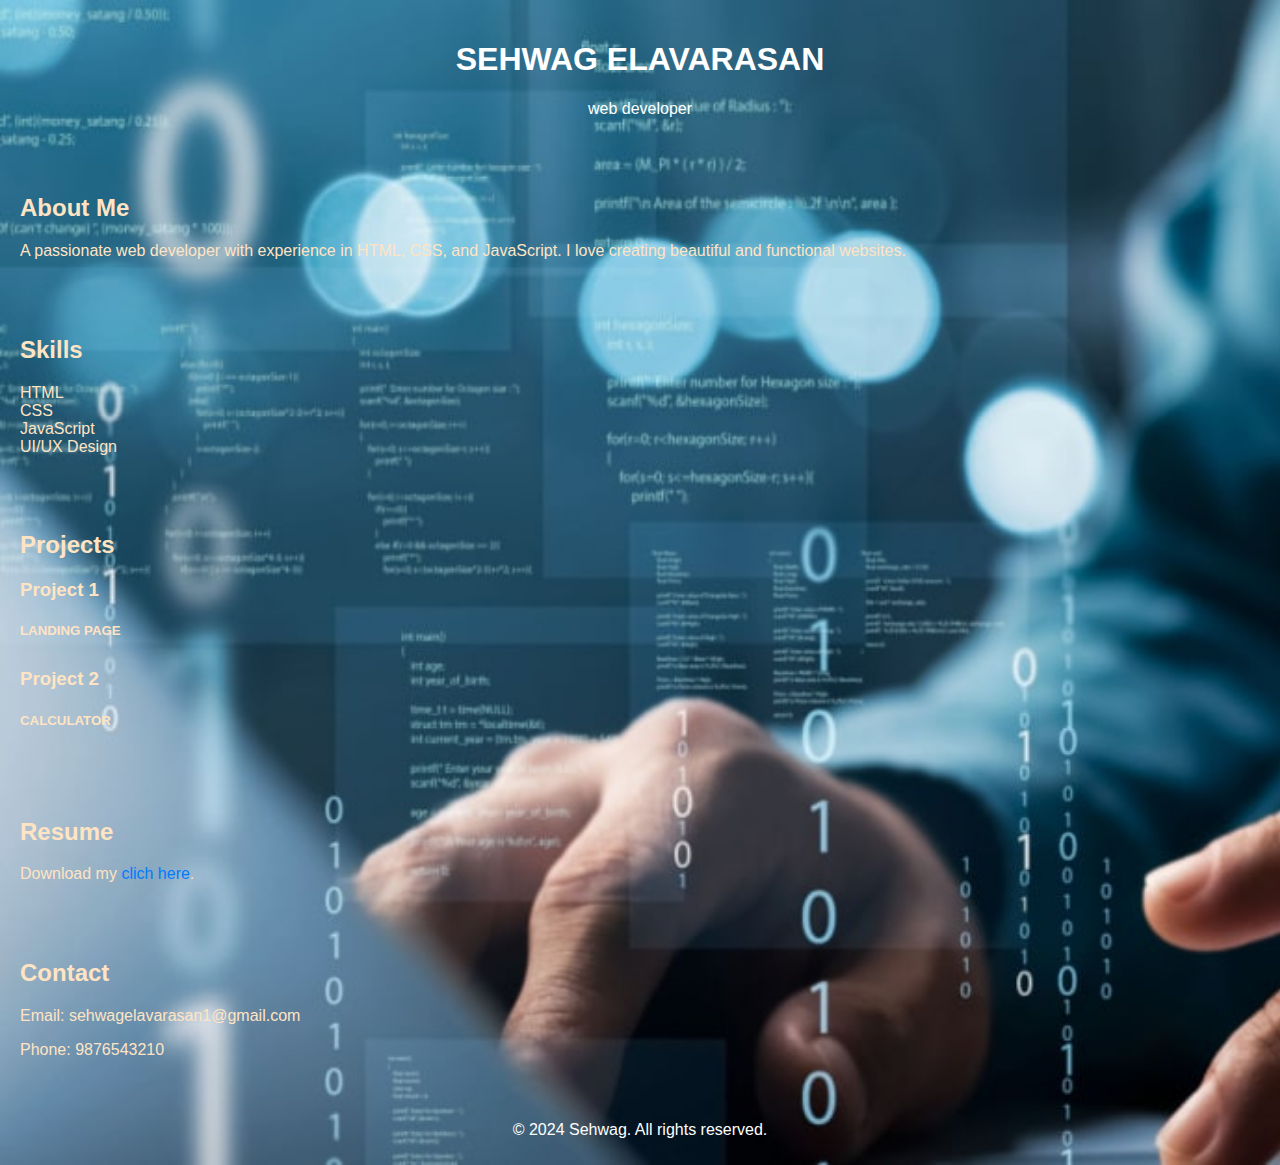
<file: portfolio/index.html>
<!DOCTYPE html>
<html lang="en">
<head>
    <meta charset="UTF-8">
    <meta name="viewport" content="width=device-width, initial-scale=1.0">
    <title>Your Name - Portfolio</title>
    <link rel="stylesheet" href="style.css">
</head>
<body>
    <div class="bg">
<header>
    <h1>SEHWAG ELAVARASAN</h1>
    <p>web developer</p>
  </header>
  <section id="about">
    <h2>About Me</h2>
    <p>A passionate web developer with experience in HTML, CSS, and JavaScript. I love creating beautiful and functional websites.</p>
  </section>

  <section id="skills">
    <h2>Skills</h2>
    <ul>
      <li>HTML</li>
      <li>CSS</li>
      <li>JavaScript</li>
      <li>UI/UX Design</li>
    </ul>
  </section>

  <section id="projects">
    <h2>Projects</h2>
    <div class="project">
      <h3>Project 1</h3>
      <h5>LANDING PAGE</h5>
    </div>
    <div class="project">
      <h3>Project 2</h3>
      <h5>CALCULATOR</h5>
    </div>

  </section>
  <section id="resume">
    <h2>Resume</h2>
    <p>Download my <a href="resume.html" target="_blank">clich here</a>.</p>
  </section>

  <section id="contact">
    <h2>Contact</h2>
    <p>Email: sehwagelavarasan1@gmail.com</p>
    <p>Phone: 9876543210</p>
  </section>

  <footer>
    <p>&copy; 2024 Sehwag. All rights reserved.</p>
  </footer>
    </div>
</body>
</html>
</file>
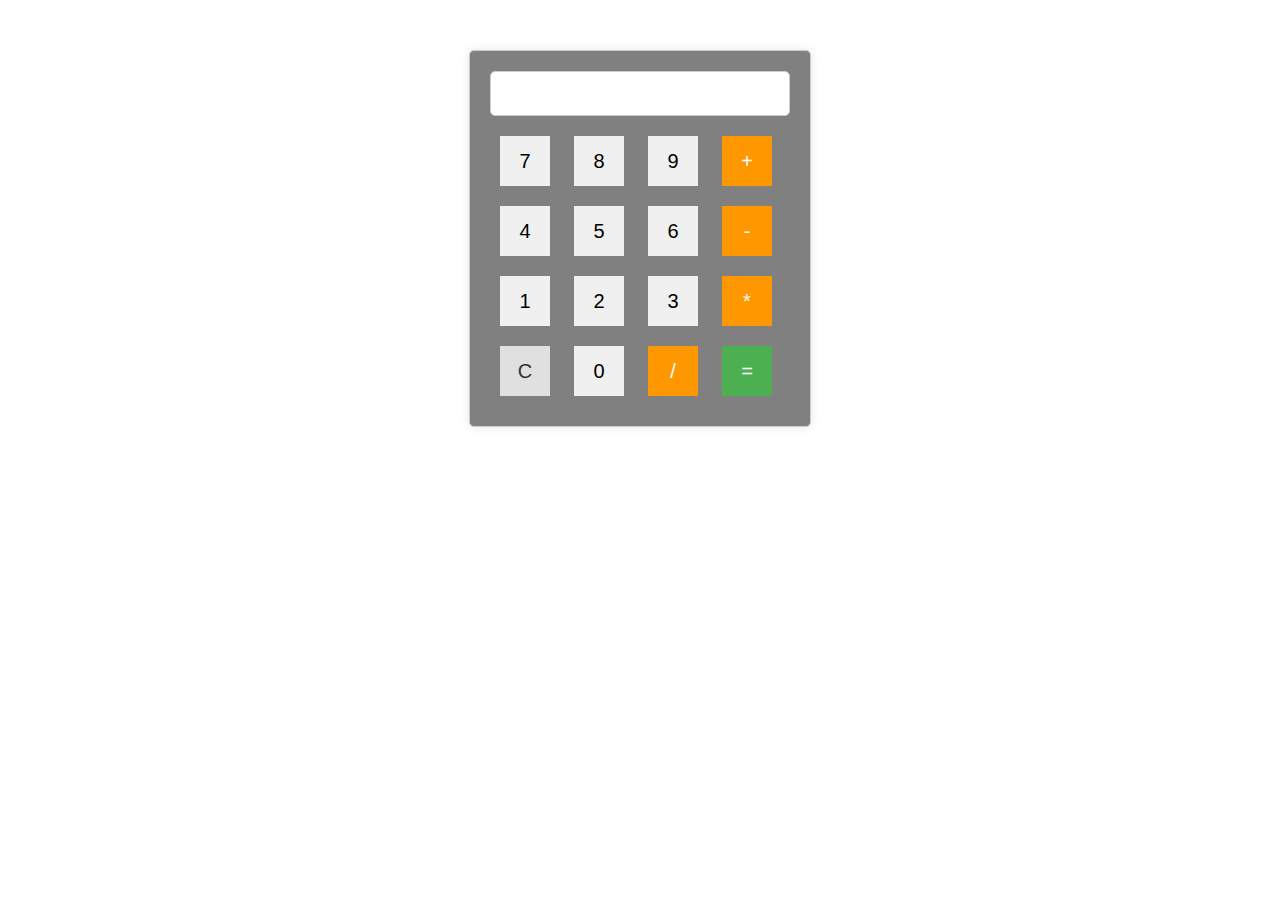
<file: calculator/cal.html>
<!DOCTYPE html>
<html lang="en">
<head>
    <meta charset="UTF-8">
    <meta name="viewport" content="width=device-width, initial-scale=1.0">
    <title>Simple Calculator</title>
    <link rel="stylesheet" href="style.css">
</head>
<body>

<div class="calculator">
    <input type="text" id="display" readonly>
    <div>
        <button onclick="appendToDisplay('7')">7</button>
        <button onclick="appendToDisplay('8')">8</button>
        <button onclick="appendToDisplay('9')">9</button>
        <button class="operator" onclick="appendToDisplay('+')">+</button>
    </div>
    <div>
        <button onclick="appendToDisplay('4')">4</button>
        <button onclick="appendToDisplay('5')">5</button>
        <button onclick="appendToDisplay('6')">6</button>
        <button class="operator" onclick="appendToDisplay('-')">-</button>
    </div>
    <div>
        <button onclick="appendToDisplay('1')">1</button>
        <button onclick="appendToDisplay('2')">2</button>
        <button onclick="appendToDisplay('3')">3</button>
        <button class="operator" onclick="appendToDisplay('*')">*</button>
    </div>
    <div>
        <button class="clear" onclick="clearDisplay()">C</button>
        <button onclick="appendToDisplay('0')">0</button>
        <button class="operator" onclick="appendToDisplay('/')">/</button>
        <button class="equals" onclick="calculate()">=</button>
    </div>
</div>

<script>
    let displayValue = '';

    function appendToDisplay(value) {
        displayValue += value;
        document.getElementById('display').value = displayValue;
    }

    function clearDisplay() {
        displayValue = '';
        document.getElementById('display').value = displayValue;
    }

    function calculate() {
        let result;
        try {
            result = eval(displayValue);
        } catch (error) {
            result = 'Error';
        }
        document.getElementById('display').value = result;
        displayValue = result.toString();
    }
</script>

</body>
</html>
</file>
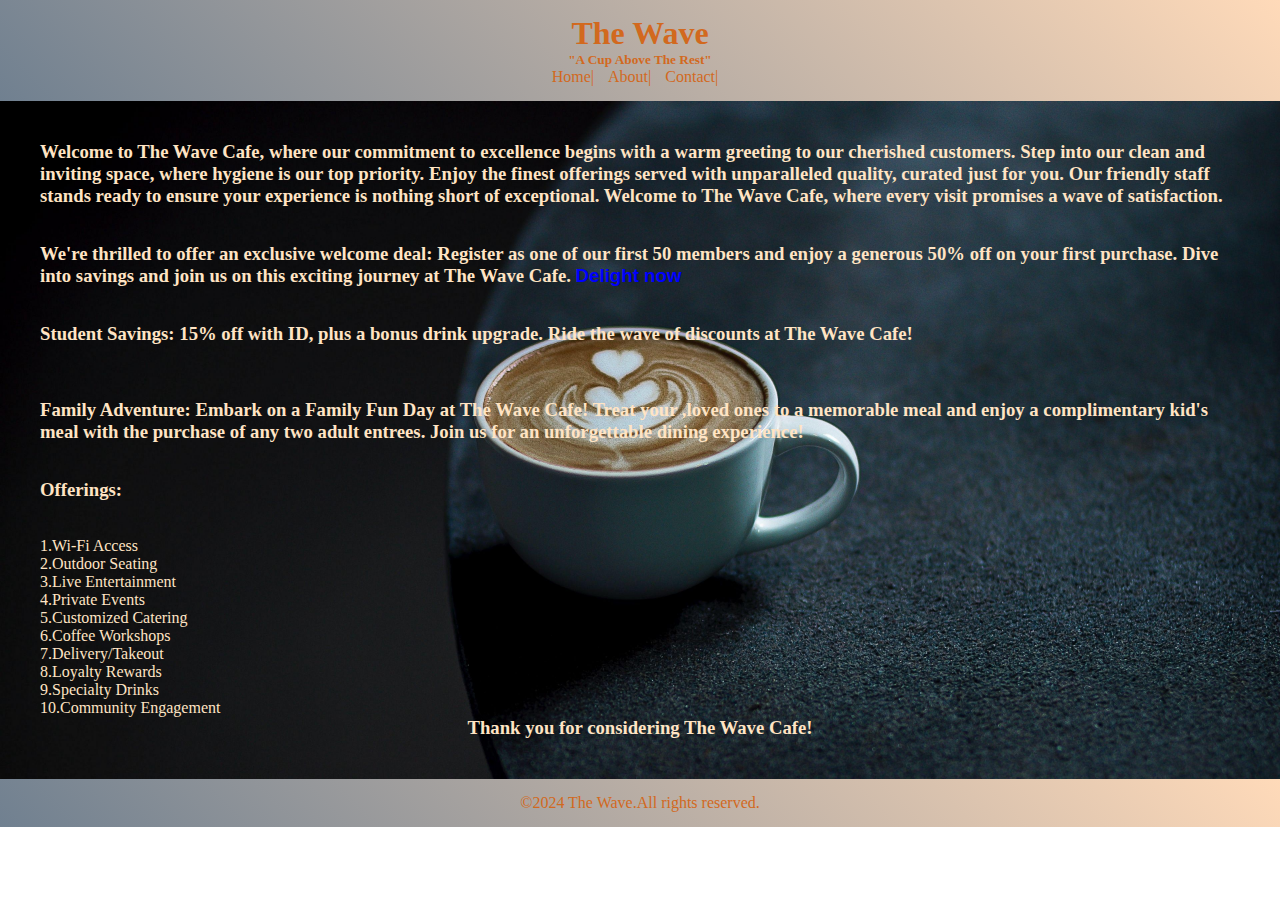
<file: Landing page/cafe.html>
<!DOCTYPE html>
<html>
    <head> 
        <title>landing page</title>
        <link rel="stylesheet" href="style.css" type="text/css">
        <style>
            h3{
                font-family:lucida bright;
            }
        </style>
    </head>
    <body>
        <footer>
        <h1 style="font-family:Bodoni mt black">The Wave</h1>
        <h5 style="font-family:blackadder itc">"A Cup Above The Rest"</h5>
        <ul>
            <li>Home|</li>
            <li>About|</li>
            <li>Contact|</li>
        </ul>
        </footer>
        <div>
        <h3 style="color:bisque">Welcome to The Wave Cafe, where our commitment to excellence begins with a warm greeting to our cherished customers. Step into our clean and inviting space, where hygiene is our top priority. Enjoy the finest offerings served with unparalleled quality, curated just for you. Our friendly staff stands ready to ensure your experience is nothing short of exceptional. Welcome to The Wave Cafe, where every visit promises a wave of satisfaction.</h3><br><br>
        <h3  style="color:bisque">We're thrilled to offer an exclusive welcome deal: Register as one of our first 50 members and enjoy a generous 50% off on your first purchase. Dive into savings and join us on this exciting journey at The Wave Cafe. <a href="form.html" style="color: blue;font-family:arial">Delight now</a></h3><br><br>
        <h3 style="color:bisque">Student Savings: 15% off with ID, plus a bonus drink upgrade. Ride the wave of discounts at The Wave Cafe!</h3><br><br><br>
        <h3 style="color:bisque">Family Adventure: Embark on a Family Fun Day at The Wave Cafe! Treat your ,loved ones to a memorable meal and enjoy a complimentary kid's meal with the purchase of any two adult entrees. Join us for an unforgettable dining experience!</h3><br><br>
        <h3 style="color:bisque">Offerings:</h3><br><br>
        <ul style="color:bisque">
        <li>1.Wi-Fi Access</li><br>
        <li>2.Outdoor Seating</li><br>
        <li>3.Live Entertainment</li><br>
        <li>4.Private Events</li><br>
        <li>5.Customized Catering</li><br>
        <li>6.Coffee Workshops</li><br>
        <li>7.Delivery/Takeout</li><br>
        <li>8.Loyalty Rewards</li><br>
        <li>9.Specialty Drinks</li><br>
        <li>10.Community Engagement</li><br>
        </ul>
        <h3 style="text-align:center; color:bisque">Thank you for considering The Wave Cafe!</h3>
        </div>
        <p>&copy;2024 The Wave.All rights reserved.</p>
    </body>
</html>
</file>
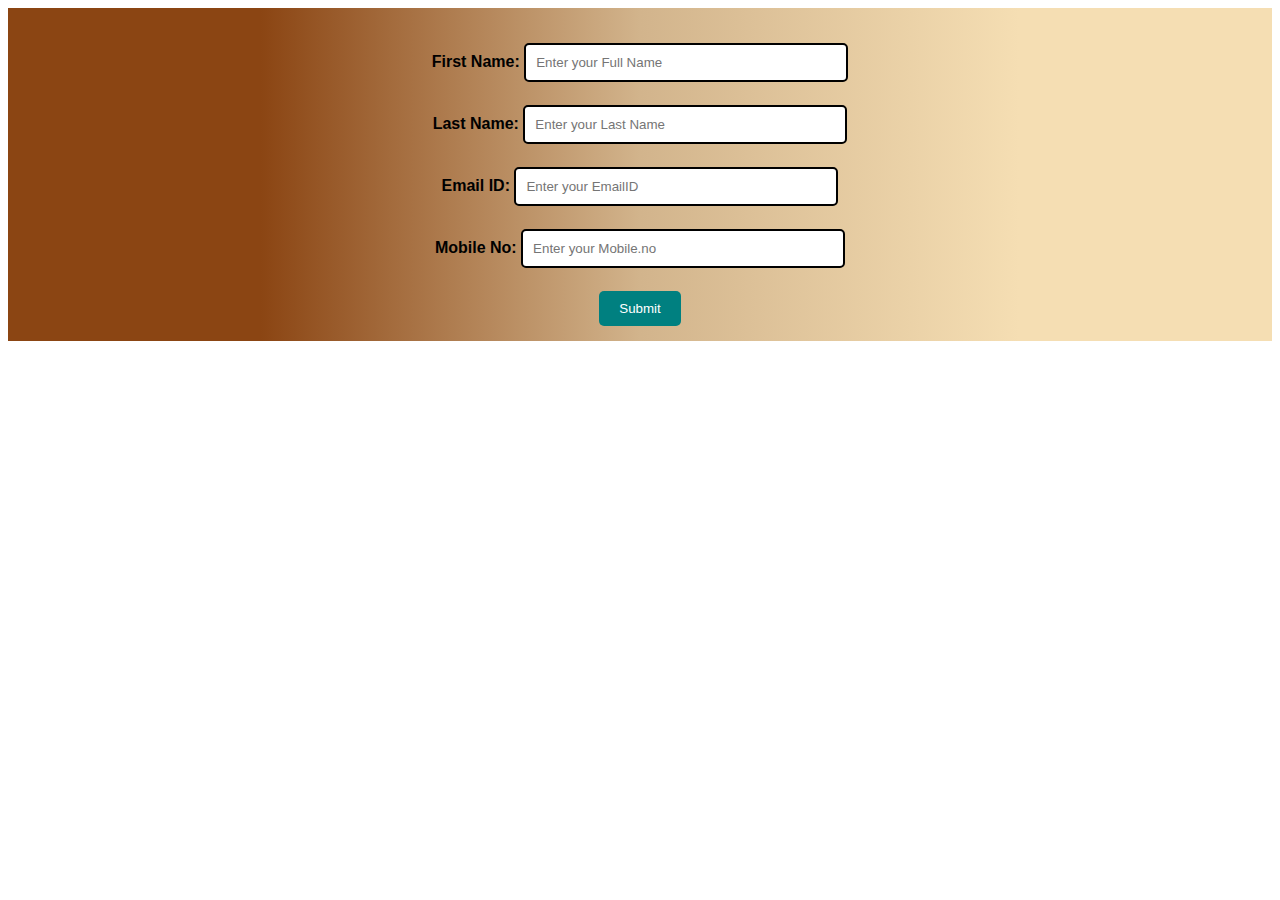
<file: Landing page/form.html>
<!DOCTYPE html>
<html>
<head>
<title>Opening Day-Offer</title>
<style>
.coffee{
    text-align: center;
    margin-top: 20px;
    font-family:Arial, Helvetica, sans-serif;
    color:#000000;
}
label {
    font-weight:bolder;
}
input[type="text"],
select,
input[type="tel"] {
    width: 300px;
    padding: 10px;
    margin-bottom: 5px;
    border-radius: 5px;
    border: 2px solid;
}
.submit-button {
    padding: 10px 20px;
    background-color: #008080;
    color:white;
    border: none;
    border-radius: 5px;
    cursor: pointer;
}
.submit-button:hover {
    background-color: #005757;
}
.cafe{
    padding:15px;
    background:linear-gradient(90deg,#8B4513 20%,#D2B48C 50%,#F5DEB3 80%);
}
</style>
</head>
<body>
<div class="cafe">
<form class="coffee">
    <label for="firstName">First Name:</label>
    <input type="text" id="FirstName" name="FirstName" placeholder="Enter your Full Name" required><br><br>
    
    <label for="lastName">Last Name:</label>
    <input type="text" id="lastName" name="lastName" placeholder="Enter your Last Name" required><br><br>

    <label for="EmailID">Email ID:</label>
    <input type="text" id="EmailID" name="EmailID" placeholder="Enter your EmailID"  required><br><br>
    
    <label for="mobile">Mobile No:</label>
    <input type="tel" id="mobile" name="mobile" pattern="[0-9]{10}" placeholder="Enter your Mobile.no" required><br><br>
    
    <input type="submit" value="Submit" class="submit-button">
</form>
</div>
</body>
</html>
</file>
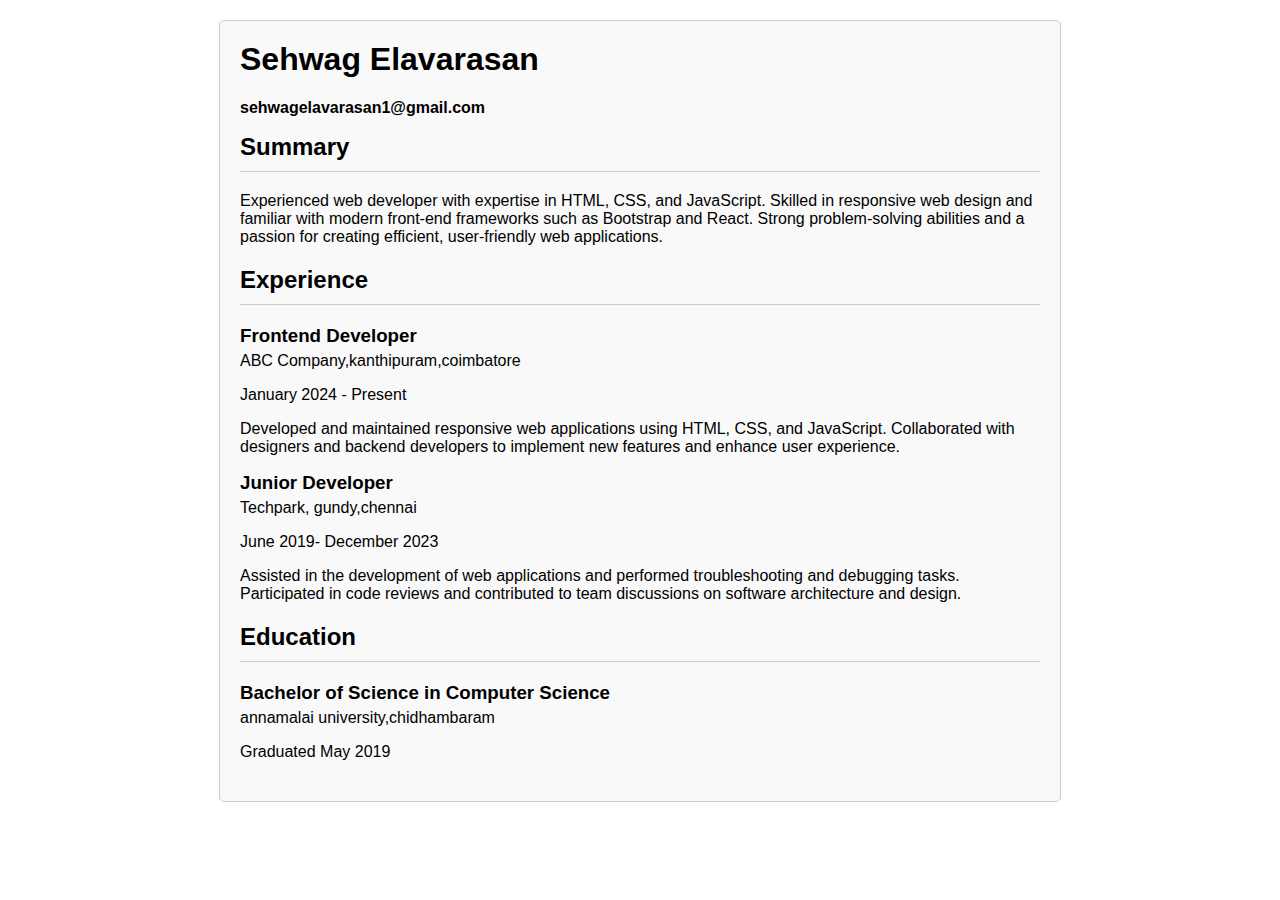
<file: portfolio/resume.html>
<!DOCTYPE html>
<html lang="en">
<head>
  <meta charset="UTF-8">
  <meta name="viewport" content="width=device-width, initial-scale=1.0">
  <title>My Resume</title>
  <style>
    body {
      font-family: Arial, sans-serif;
      margin: 0;
      padding: 0;
    }

    .container {
      max-width: 800px;
      margin: 20px auto;
      padding: 20px;
      border: 1px solid #ccc;
      border-radius: 5px;
      background-color: #f9f9f9;
    }

    h1, h2, h3, h4, h5, h6 {
      margin-top: 0;
    }

    .section {
      margin-bottom: 20px;
    }

    .section h2 {
      border-bottom: 1px solid #ccc;
      padding-bottom: 10px;
    }

    .section ul {
      list-style-type: none;
      padding: 0;
    }

    .section li {
      margin-bottom: 10px;
    }

    .section h3 {
      margin-bottom: 5px;
    }

    .section p {
      margin-top: 5px;
    }

    .contact-info {
      font-weight: bold;
    }
  </style>
</head>
<body>
  <div class="container">
    <header>
      <h1>Sehwag Elavarasan</h1>
      <p class="contact-info">sehwagelavarasan1@gmail.com</p>
    </header>
    
    <div class="section">
      <h2>Summary</h2>
      <p>Experienced web developer with expertise in HTML, CSS, and JavaScript. Skilled in responsive web design and familiar with modern front-end frameworks such as Bootstrap and React. Strong problem-solving abilities and a passion for creating efficient, user-friendly web applications.</p>
    </div>
    
    <div class="section">
      <h2>Experience</h2>
      <ul>
        <li>
          <h3>Frontend Developer</h3>
          <p>ABC Company,kanthipuram,coimbatore</p>
          <p>January 2024 - Present</p>
          <p>Developed and maintained responsive web applications using HTML, CSS, and JavaScript. Collaborated with designers and backend developers to implement new features and enhance user experience.</p>
        </li>
        <li>
          <h3>Junior Developer</h3>
          <p>Techpark, gundy,chennai</p>
          <p>June 2019- December 2023</p>
          <p>Assisted in the development of web applications and performed troubleshooting and debugging tasks. Participated in code reviews and contributed to team discussions on software architecture and design.</p>
        </li>
      </ul>
    </div>
    
    <div class="section">
      <h2>Education</h2>
      <ul>
        <li>
          <h3>Bachelor of Science in Computer Science</h3>
          <p>annamalai university,chidhambaram</p>
          <p>Graduated May 2019</p>
        </li>
      </ul>
    </div>
  </div>
</body>
</html>
</file>
<file: portfolio/style.css>
body {
    font-family: comic sans ms, sans-serif;
    color:bisque;
    margin: 0;
    padding: 0;
}

header {
    
    color: #fff;
    text-align: center;
    padding: 20px 0;
}

#about, #skills, #projects, #resume, #contact {
    padding: 20px;
}

#about img {
    display: block;
    margin: 0 auto;
    border-radius: 50%;
    max-width: 200px;
    margin-bottom: 20px;
}

#skills ul {
    list-style-type: none;
    padding: 0;
}

#projects .project {
    margin-bottom: 30px;
}

#projects .project img {
    max-width: 100%;
}

#resume a {
    color: #007bff;
    text-decoration: none;
}

#resume a:hover {
    text-decoration: underline;
}

footer {
    
    color: #fff;
    text-align: center;
    padding: 10px 0;
}
.bg{
    background-image: url(web.jpeg);
    background-repeat: no-repeat;
    background-size: cover;
}
</file>
<file: calculator/style.css>
.calculator {
    width: 300px;
    margin: 50px auto;
    border: 1px solid #ccc;
    border-radius: 5px;
    padding: 20px;
    box-shadow: 0 0 10px rgba(0, 0, 0, 0.1);
    background-color:grey;
}

.calculator input[type="text"] {
    width: 100%;
    box-sizing: border-box;
    padding: 10px;
    margin-bottom: 10px;
    font-size: 20px;
    border: 1px solid #ccc;
    border-radius: 5px;
    background-color: #fff;
}

.calculator button {
    width: 50px;
    height: 50px;
    font-size: 20px;
    margin: 10px;
    cursor: pointer;
    border: none;
    outline: none;
    background-color: #f0f0f0;
    transition: background-color 0.3s ease;
}

.calculator button:hover {
    background-color: #e0e0e0;
}

.calculator button.operator {
    background-color: #ff9800;
    color: #fff;
}

.calculator button.operator:hover {
    background-color: #f57c00;
}

.calculator button.clear {
    background-color: #e0e0e0;
    color: #333;
}

.calculator button.clear:hover {
    background-color: red;
}

.calculator button.equals {
    background-color: #4caf50;
    color: #fff;
}

.calculator button.equals:hover {
    background-color: #388e3c;
}
</file>
<file: Landing page/style.css>
*{
    
    margin: 0;
    padding: 0;
}


ul {
    list-style-type: none;
    padding: 0;
}

ul li {
    display: inline;
    margin-right: 10px;
}

a {
    text-decoration: none;
    color: #000;
}

a:hover {
    color: #555;
}
footer{
    background:linear-gradient(45deg,slategray,#FFDAB9);
    color:chocolate;
    padding:15px;
    text-align: center;
}
p{
    background:linear-gradient(45deg,slategrey,#FFDAB9);
    color:chocolate;
    padding:15px;
    text-align: center;

}
div{
    padding:40px;
}
ul,li{
    cursor: pointer;
}
li:hover{
    color:bisque;
}
div{
    background-image: url(2632475.jpg);
    background-repeat: no-repeat;
    background-size:100%;
    color:aliceblue;
}
</file>
